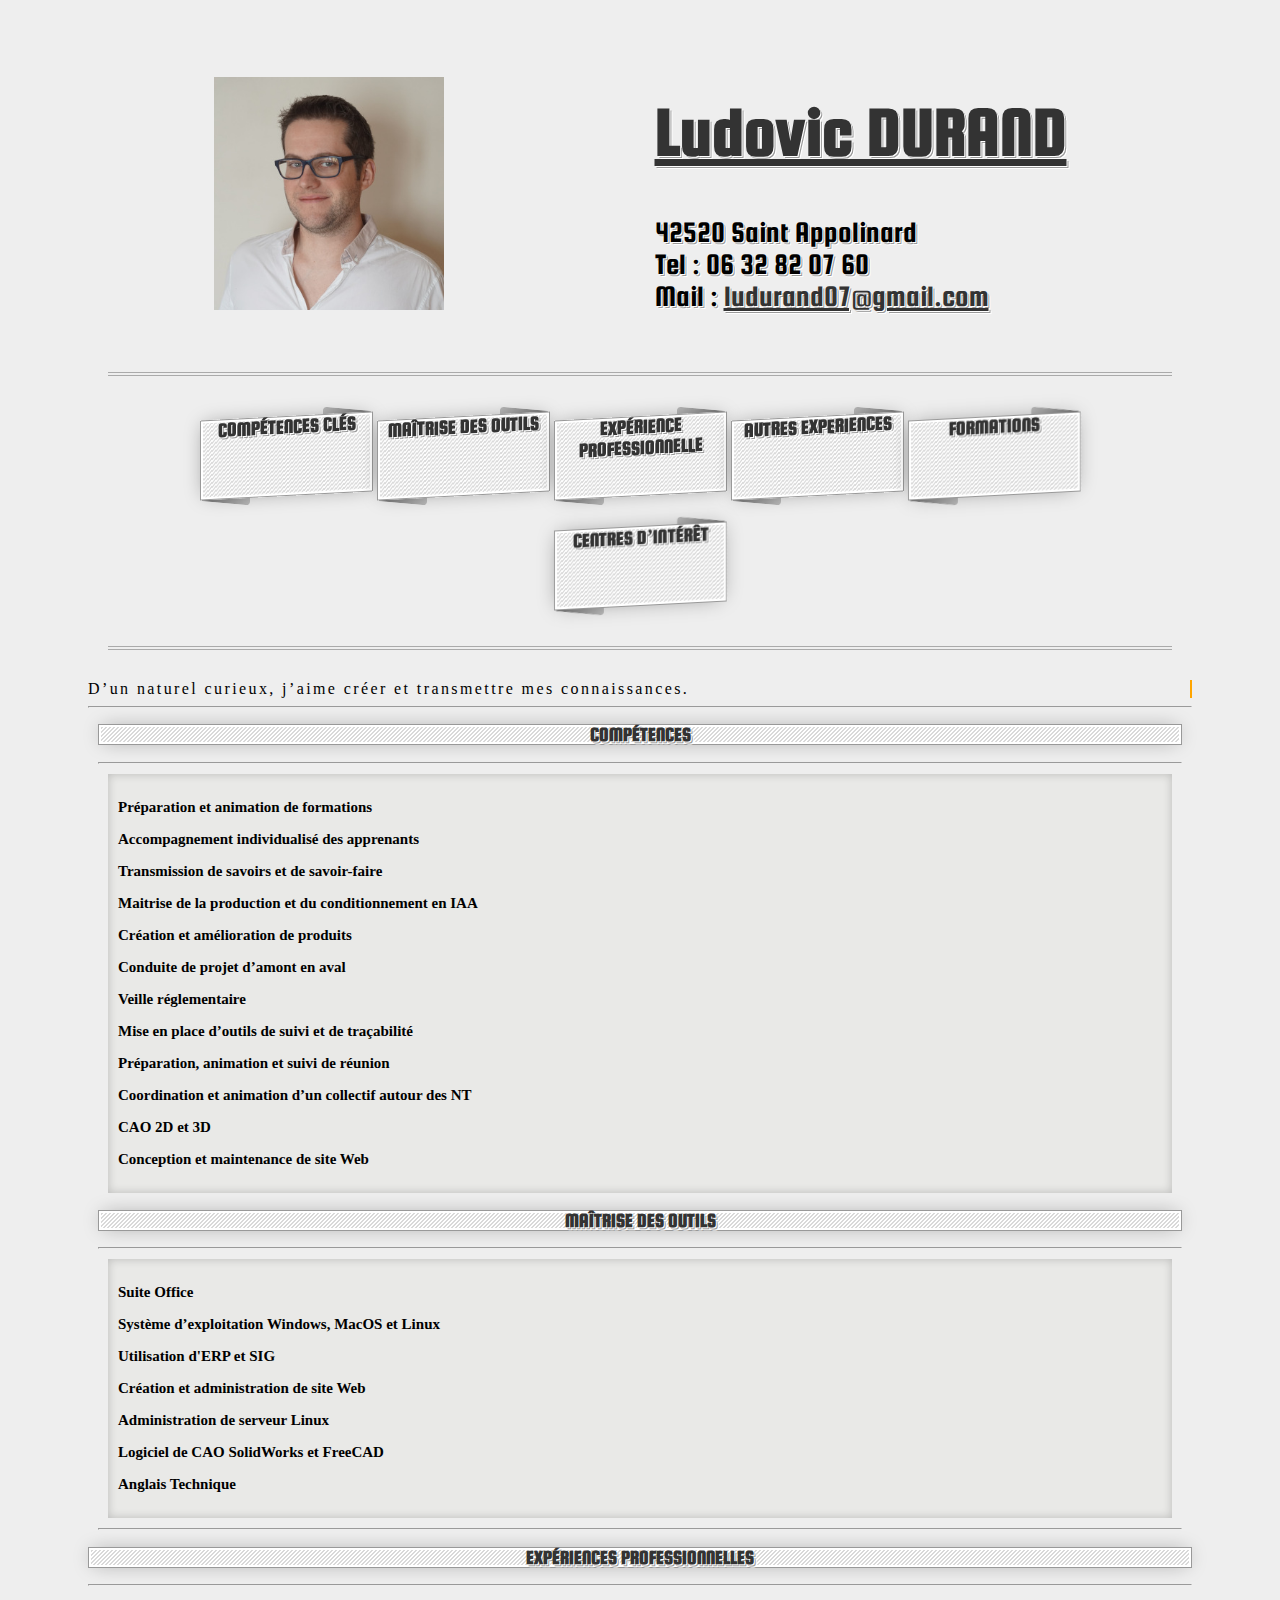
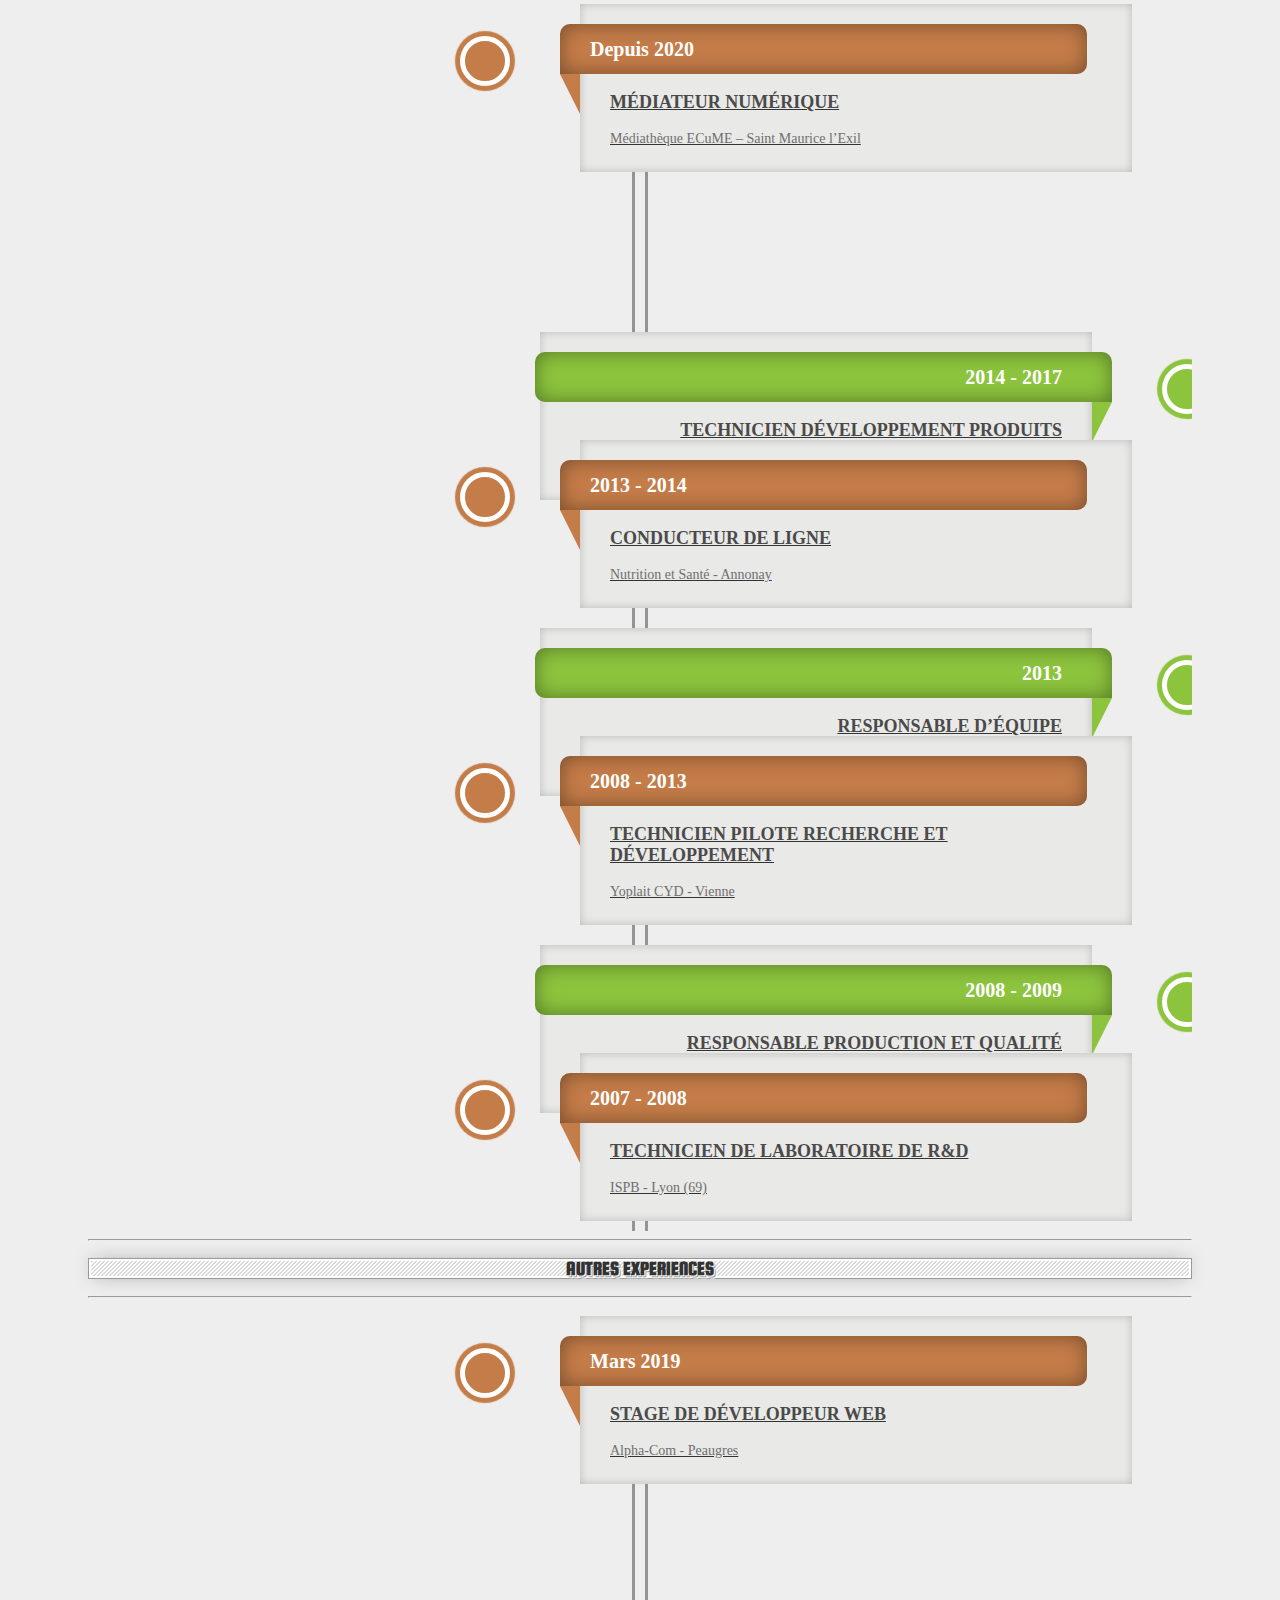
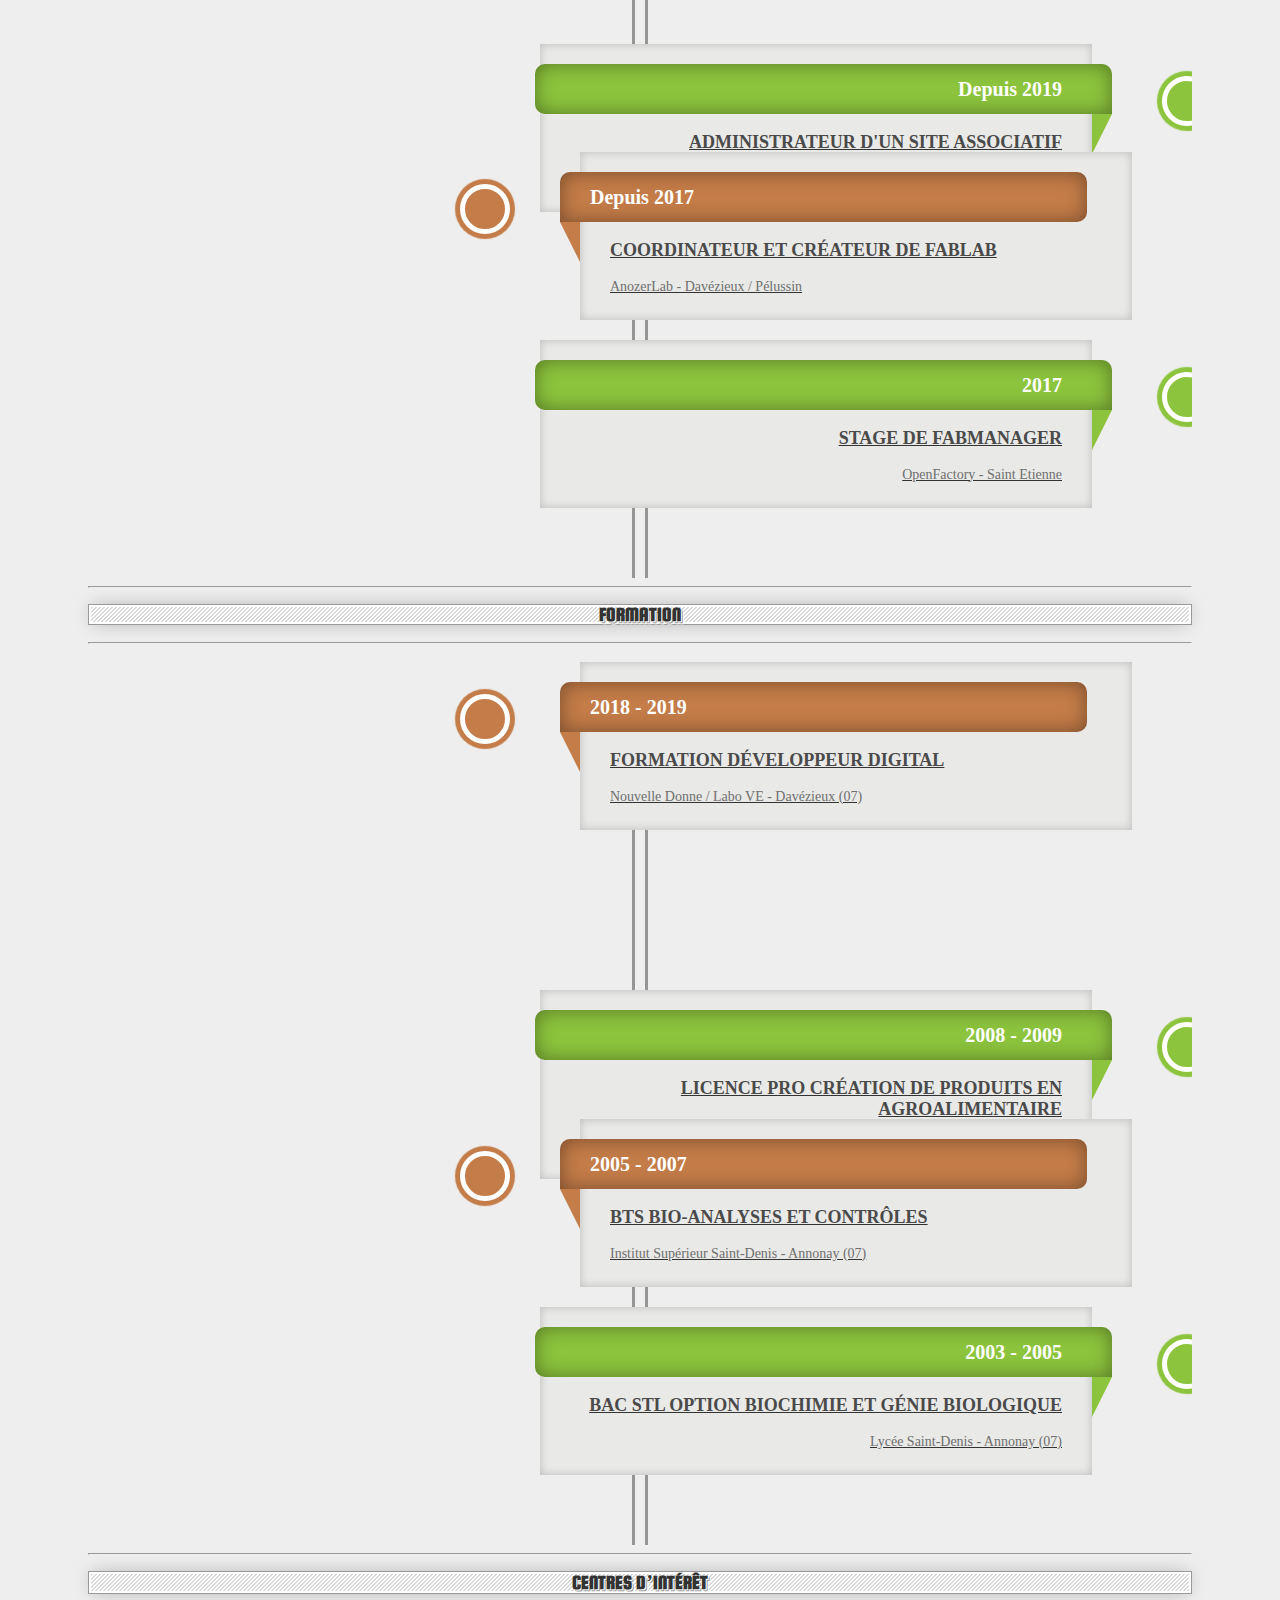
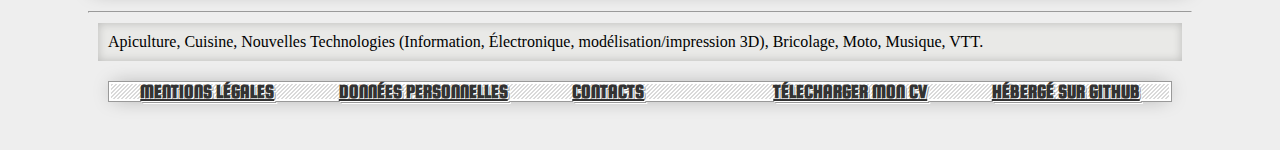
<file: index.html>
<!DOCTYPE html>
<html>

<head>
    <meta charset="utf-8" />
    <meta http-equiv="X-UA-Compatible" content="IE=edge">
    <title>Ludovic DURAND</title>
    <meta name="viewport" content="width=device-width, initial-scale=1">
    <link rel="stylesheet" href="https://stackpath.bootstrapcdn.com/bootstrap/4.1.3/css/bootstrap.min.css" integrity="sha384-MCw98/SFnGE8fJT3GXwEOngsV7Zt27NXFoaoApmYm81iuXoPkFOJwJ8ERdknLPMO" crossorigin="anonymous">
    <script src="//maxcdn.bootstrapcdn.com/bootstrap/4.1.1/js/bootstrap.min.js"></script>
    <link rel="stylesheet" type="text/css" media="screen" href="main.css" />
    <script src="//cdnjs.cloudflare.com/ajax/libs/jquery/3.2.1/jquery.min.js"></script>
</head>

<body>
    <header class= "rounded .bg-secondary">
        <div class="en-tete">
            <a href="ludovicDurand.jpg" class="face" >
                <img class="rounded-circle img-thumbnail border border-secondary float-left" src="miniludovic.jpg" alt="Ludovic DURAND" >
            </a>
            <section class="text-center">
                <a  href="CV-LD-2022.pdf" class="titre"><h1>
                    Ludovic DURAND
                </h1></a>
                <p class="soustitre">
                    42520 Saint Appolinard <br>
                    Tel : 06 32 82 07 60 <br>
                    Mail : <a href="mailto:ludurand07@gmail.com">ludurand07@gmail.com</a></p>
            </section>
        </div>
    </header>
    <div id="header">
        <nav >
            <ul id="menu">
                <div class="large">
                <li><a class="nav-link " href="#competences"><span>Compétences clés</span></a></li>
                <li><a class="nav-link " href="#maitrisedesoutils"><span>Maîtrise des outils</span></a></li>
                <li><a class="nav-link " href="#exppro"><span>Expérience professionnelle</span></a></li>
                <li><a class="nav-link " href="#autreexp"><span>Autres experiences</span></a></li>
                <li><a class="nav-link " href="#formations"><span>Formations</span></a></li>
                <li><a class="nav-link " href="#interet"><span>Centres d’intérêt</span></a></li>
                </div>
                <div class="medium">
                <li><a class="nav-link " href="#competences"><span>Compétences clés</span></a></li>
                <li><a class="nav-link " href="#maitrisedesoutils"><span>Maîtrise des outils</span></a></li>
                <li><a class="nav-link " href="#exppro"><span>Expérience professionnelle</span></a></li>
                </div>
                <div class="medium">

                <li><a class="nav-link " href="#autreexp"><span>Autres Expériences</span></a></li>
                <li><a class="nav-link " href="#formations"><span>Formations</span></a></li>
                <li><a class="nav-link " href="#interet"><span>Centres d’intérêt</span></a></li>
                </div>
            </ul>
        </nav>
    </div>
    <main>
        <div class="text-center pitch typewriter">
            D’un naturel curieux, j’aime créer et transmettre mes connaissances.
        </div>
        <hr>
        <section class="container-fluid margin-10px">
            <div class=" row  mx-2 my-2 md-center">
                <div class=" col-lg-6 col-md-12  ">
                    <h2 id="competences"   class="vert text-center">
                        Compétences
                    </h2>
                    <hr>
                    <div class="row case text-left"> 
                        <div class="col-lg-12 col-md-12 col-sd-12 ">
                            <h3>
                                Préparation et animation de formations
                            </h3>
                            <h3>
                                Accompagnement individualisé des apprenants
                            </h3>
                            <h3>
                                Transmission de savoirs et de savoir-faire
                            </h3>
                            <h3>
                                Maitrise de la production et du conditionnement en IAA
                            </h3>
                            <h3>
                                Création et amélioration de produits
                            </h3>
                            <h3>
                                Conduite de projet d’amont en aval
                            </h3>
                            <h3>
                                Veille réglementaire
                            </h3>
                            <h3>
                                Mise en place d’outils de suivi et de traçabilité
                            </h3>
                            <h3>
                                Préparation, animation et suivi de réunion
                            </h3>
                            <h3>
                                Coordination et animation d’un collectif autour des NT
                            </h3>
                            <h3>
                                CAO 2D et 3D
                            </h3>
                            <h3>
                                Conception et maintenance de site Web
                            </h3>
                        </div>
                    </div>
                </div>
                <div class=" col-lg-6 col-md-12  ">

                    <h2 id="maitrisedesoutils"   class="brun text-center ">
                        Maîtrise des outils
                    </h2>
                <hr>
                <div class="row case text-left"> 
                    <div class="col-lg-12 col-md-12 col-sd-12 ">
                        <h3>
                            Suite Office
                        </h3>
                        <h3>
                            Système d’exploitation Windows, MacOS et Linux
                        </h3>
                        <h3>
                            Utilisation d'ERP et SIG
                        </h3>
                        <h3>
                            Création et administration de site Web
                        </h3>
                        <h3>
                            Administration de serveur Linux
                        </h3>
                        <h3>
                            Logiciel de CAO SolidWorks et FreeCAD
                        </h3>
                        <h3>
                            Anglais Technique
                        </h3> 
                    </div>
                </div>
            </div>
            <!-- <hr>
                <div class=" col-lg-6 col-md-12">
                    <div class=" col-lg-12 col-md-12 ">
                        <h2 id="maitrisedesoutils"   class="brun text-center ">
                            Maîtrise des outils
                        </h2>
                        <hr>    
                        <div class="text-left case noflex ">
                            <h3>
                                Suite Office
                            </h3>
                            <h3>
                                Système d’exploitation Windows, MacOS et Linux
                            </h3>
                            <h3>
                                Utilisation d'ERP et SIG
                            </h3>
                            <h3>
                                Création et administration de site Web
                            </h3>
                            <h3>
                                Administration de serveur Linux
                            </h3>
                            <h3>
                                Logiciel de CAO SolidWorks et FreeCAD
                            </h3>
                            <h3>
                                Anglais Technique
                            </h3>   
                        </div>
                    </div>
                </div> -->
        </div>
            <hr>
        </section>
        <section class="container">

            <h2 id="exppro">
                Expériences professionnelles
            </h2>
            <hr>
            <div class="row">
                <div class="col-md-12">
                    <div class="main-timeline3">
                        <div class="timeline">
                            <a href="https://www.reseau-ecume.fr/" target="_blank" rel="noopener noreferrer" class="timeline-content">
                                <span class="year">Depuis 2020</span>
                                <h3 class="title">Médiateur Numérique</h3>
                                <p class="description">
                                    Médiathèque ECuME – Saint Maurice  l’Exil
                                </p>
                            </a>
                        </div>
                        <div class="timeline">
                            <a href="http://www.capfruit.com/" target="_blank" rel="noopener noreferrer" class="timeline-content">
                                <span class="year">2014 - 2017</span>
                                <h3 class="title">Technicien développement produits</h3>
                                <p class="description">
                                    CapFruit - Anneyron
                                </p>
                            </a>
                        </div>
                        <div class="timeline" >
                            <a href="https://www.nutritionetsante.com/fr/" target="_blank" rel="noopener noreferrer" class="timeline-content">
                                <span class="year">2013 - 2014</span>
                                <h3 class="title">Conducteur de ligne</h3>
                                <p class="description">
                                    Nutrition et Santé - Annonay
                                </p>
                            </a>
                        </div>
                        <div class="timeline">
                            <a href="https://www.descours.fr/groupe-concept-fruit/" target="_blank" rel="noopener noreferrer" class="timeline-content">
                                <span class="year">2013</span>
                                <h3 class="title">Responsable d’équipe</h3>
                                <p class="description">
                                    Concept Fruits - Vernosc-lès-Annonay
                                </p>
                            </a>
                        </div>
                        <div class="timeline">
                            <a href="https://www.yoplait.fr/" target="_blank" rel="noopener noreferrer" class="timeline-content">
                                <span class="year">2008 - 2013</span>
                                <h3 class="title">Technicien pilote recherche et développement</h3>
                                <p class="description">
                                    Yoplait CYD - Vienne
                                </p>
                            </a>
                        </div>
                        <div class="timeline">
                            <a href="http://glacesdelardeche.com/" target="_blank" rel="noopener noreferrer" class="timeline-content">
                                <span class="year">2008 - 2009</span>
                                <h3 class="title">Responsable production et qualité</h3>
                                <p class="description">
                                    Glaces de l’Ardèche - Ucel (07)
                                </p>
                            </a>
                        </div>
                        <div class="timeline">
                            <a href="https://ispb.univ-lyon1.fr" target="_blank" rel="noopener noreferrer" class="timeline-content">
                                <span class="year">2007 - 2008</span>
                                <h3 class="title">Technicien de laboratoire de R&D</h3>
                                <p class="description">
                                    ISPB - Lyon (69)
                                </p>
                            </a>
                        </div>
                        <div></div> 
                    </div>
                </div>
            </div>
        </div>
        <hr>
        </section>
        <section class="container">
            <h2 id="autreexp">
                    Autres experiences
            </h2>
            <hr>
            <div class="row">
                <div class="col-md-12">
                    <div class="main-timeline3">
                        <div class="timeline">
                            <a href="http://www.alpha-com.eu/" target="_blank" rel="noopener noreferrer" class="timeline-content">
                                <span class="year">Mars 2019</span>
                                <h3 class="title">Stage de développeur Web</h3>
                                <p class="description">
                                    Alpha-Com - Peaugres
                                </p>
                            </a>
                        </div>
                        <div class="timeline">
                            <a href="https://rucherecoledupilat.fr/" target="_blank" rel="noopener noreferrer" class="timeline-content">
                                <span class="year">Depuis 2019</span>
                                <h3 class="title">Administrateur d'un site associatif</h3>
                                <p class="description">
                                    Rucher école du Pilat - Pélussin
                                </p>
                            </a>
                        </div>
                        <div class="timeline">
                            <a href="https://anozerlab.fr/" target="_blank" rel="noopener noreferrer" class="timeline-content">
                                <span class="year">Depuis 2017</span>
                                <h3 class="title">Coordinateur et créateur de FabLab</h3>
                                <p class="description">
                                    AnozerLab - Davézieux / Pélussin
                                </p>
                            </a>
                        </div>
                        <div class="timeline">
                            <a href="http://www.openfactory42.org" target="_blank" rel="noopener noreferrer" class="timeline-content">
                                <span class="year">2017</span>
                                <h3 class="title">Stage de Fabmanager</h3>
                                <p class="description">
                                    OpenFactory - Saint Etienne
                                </p>
                            </a>
                        </div>
                        <div>
                        </div>
                    </div>
                </div>
            </div>
            <hr>
        </section>
        <section class="container">
            <h2 id="formations">
                Formation
            </h2>
            <hr>
            <div class="row">
                <div class="col-md-12">
                    <div class="main-timeline3">
                        <div class="timeline">
                            <a href="https://www.nouvelle-donne-formation.org/" href= " https://labo-ve.fr/" target="_blank" rel="noopener noreferrer" class="timeline-content">
                                <span class="year">2018 - 2019</span>
                                <h3 class="title">Formation développeur digital</h3>
                                <p class="description">
                                    Nouvelle Donne / Labo VE - Davézieux (07)
                                </p>
                            </a>
                        </div>
                        <div class="timeline" >
                            <a href="https://iut.univ-lyon1.fr/formation/offre-de-formations/genie-biologique-bourg-en-bresse-/licence-professionnelle-industrie-agro-alimentaire-gestion-production-et-valorisation-parcours-developpement-de-projets-innovations-alimentaires-dpia--602915.kjsp?RH=IUT_FOR" target="_blank" rel="noopener noreferrer" class="timeline-content">
                                <span class="year">2008 - 2009</span>
                                <h3 class="title">Licence Pro Création de produits en agroalimentaire </h3>
                                <p class="description">
                                    IUT A - Bourg en Bress (01)
                                </p>
                            </a>
                        </div>
                        <div class="timeline">
                            <a href="http://lyceesaintdenis.com/bioanalyse-et-controle/" target="_blank" rel="noopener noreferrer" class="timeline-content">
                                <span class="year">2005 - 2007</span>
                                <h3 class="title">BTS Bio-analyses et contrôles</h3>
                                <p class="description">
                                    Institut Supérieur Saint-Denis - Annonay (07)
                                </p>
                            </a>
                        </div>
                        <div class="timeline">
                            <a href="http://lyceesaintdenis.com/stl/" target="_blank" rel="noopener noreferrer" class="timeline-content">
                                <span class="year">2003 - 2005</span>
                                <h3 class="title">Bac STL option Biochimie et Génie Biologique</h3>
                                <p class="description">
                                    Lycée Saint-Denis - Annonay (07)
                                </p>
                            </a>
                        </div>
                        <div>
                        </div>
                    </div>
                </div>
            </div>
        <hr>
        </section>
        <section class="container">
            <h2 id="interet">
                Centres d’intérêt
            </h2>
            <hr>
            <section class="case flex-wrap">
                Apiculture, Cuisine, Nouvelles Technologies (Information, Électronique, modélisation/impression 3D), Bricolage, Moto, Musique, VTT.
            </section>
        </section>
    </main>
    <footer class=" rounded back">

        <a href="https://www.service-public.fr/professionnels-entreprises/vosdroits/F31228" target="_blank" rel="noopener noreferrer" >Mentions Légales</a>
        <a href="https://www.cnil.fr/fr/reglement-europeen-sur-la-protection-des-donnees-ce-qui-change-pour-les-professionnels" target="_blank" rel="noopener noreferrer">Données personnelles</a>
        <a href="mailto:ludurand07@gmail.com" target="_blank" rel="noopener noreferrer">Contacts</a>
        </br>
        <a href="CV-LD-2021.pdf" target="_blank" rel="noopener noreferrer"> Télecharger mon CV</a>
        <a href="https://github.com/" target="_blank" rel="noopener noreferrer">Hébergé sur GitHub</a>
    </footer>
</body>
</html>
</file>
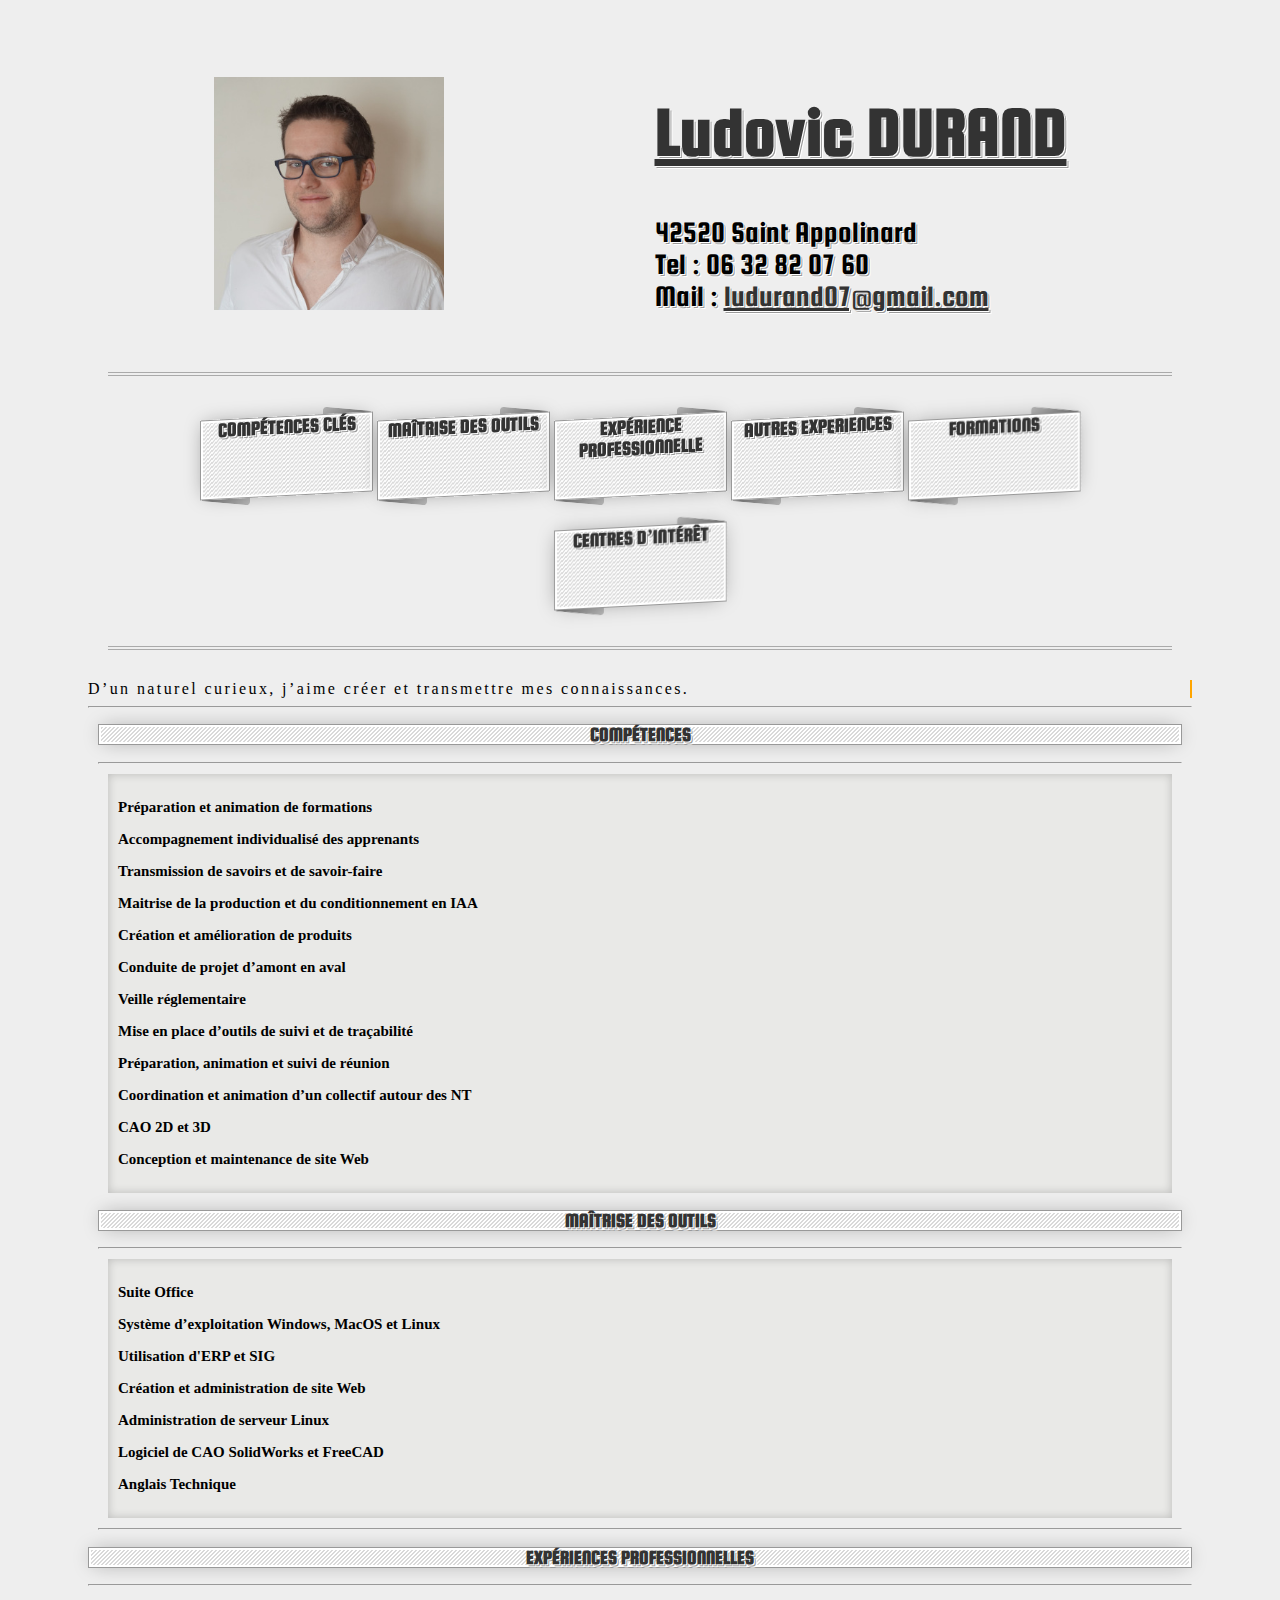
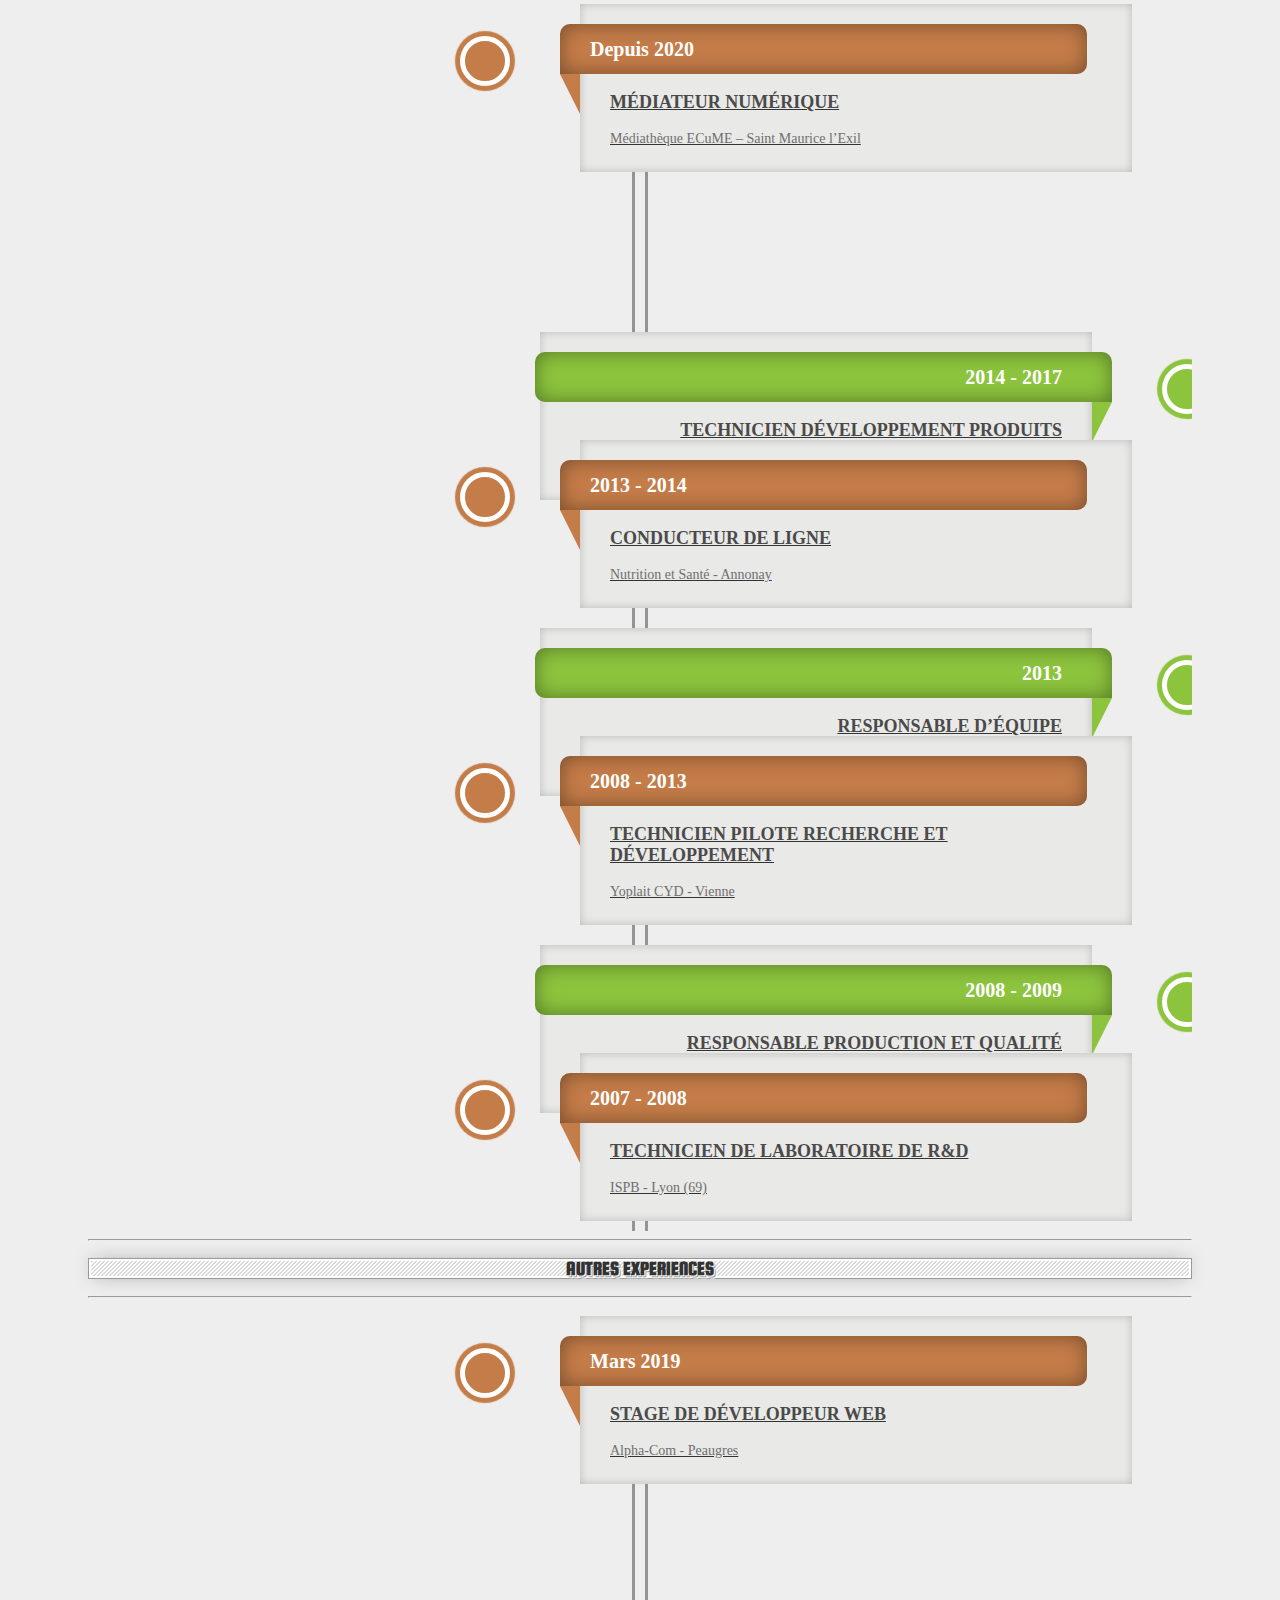
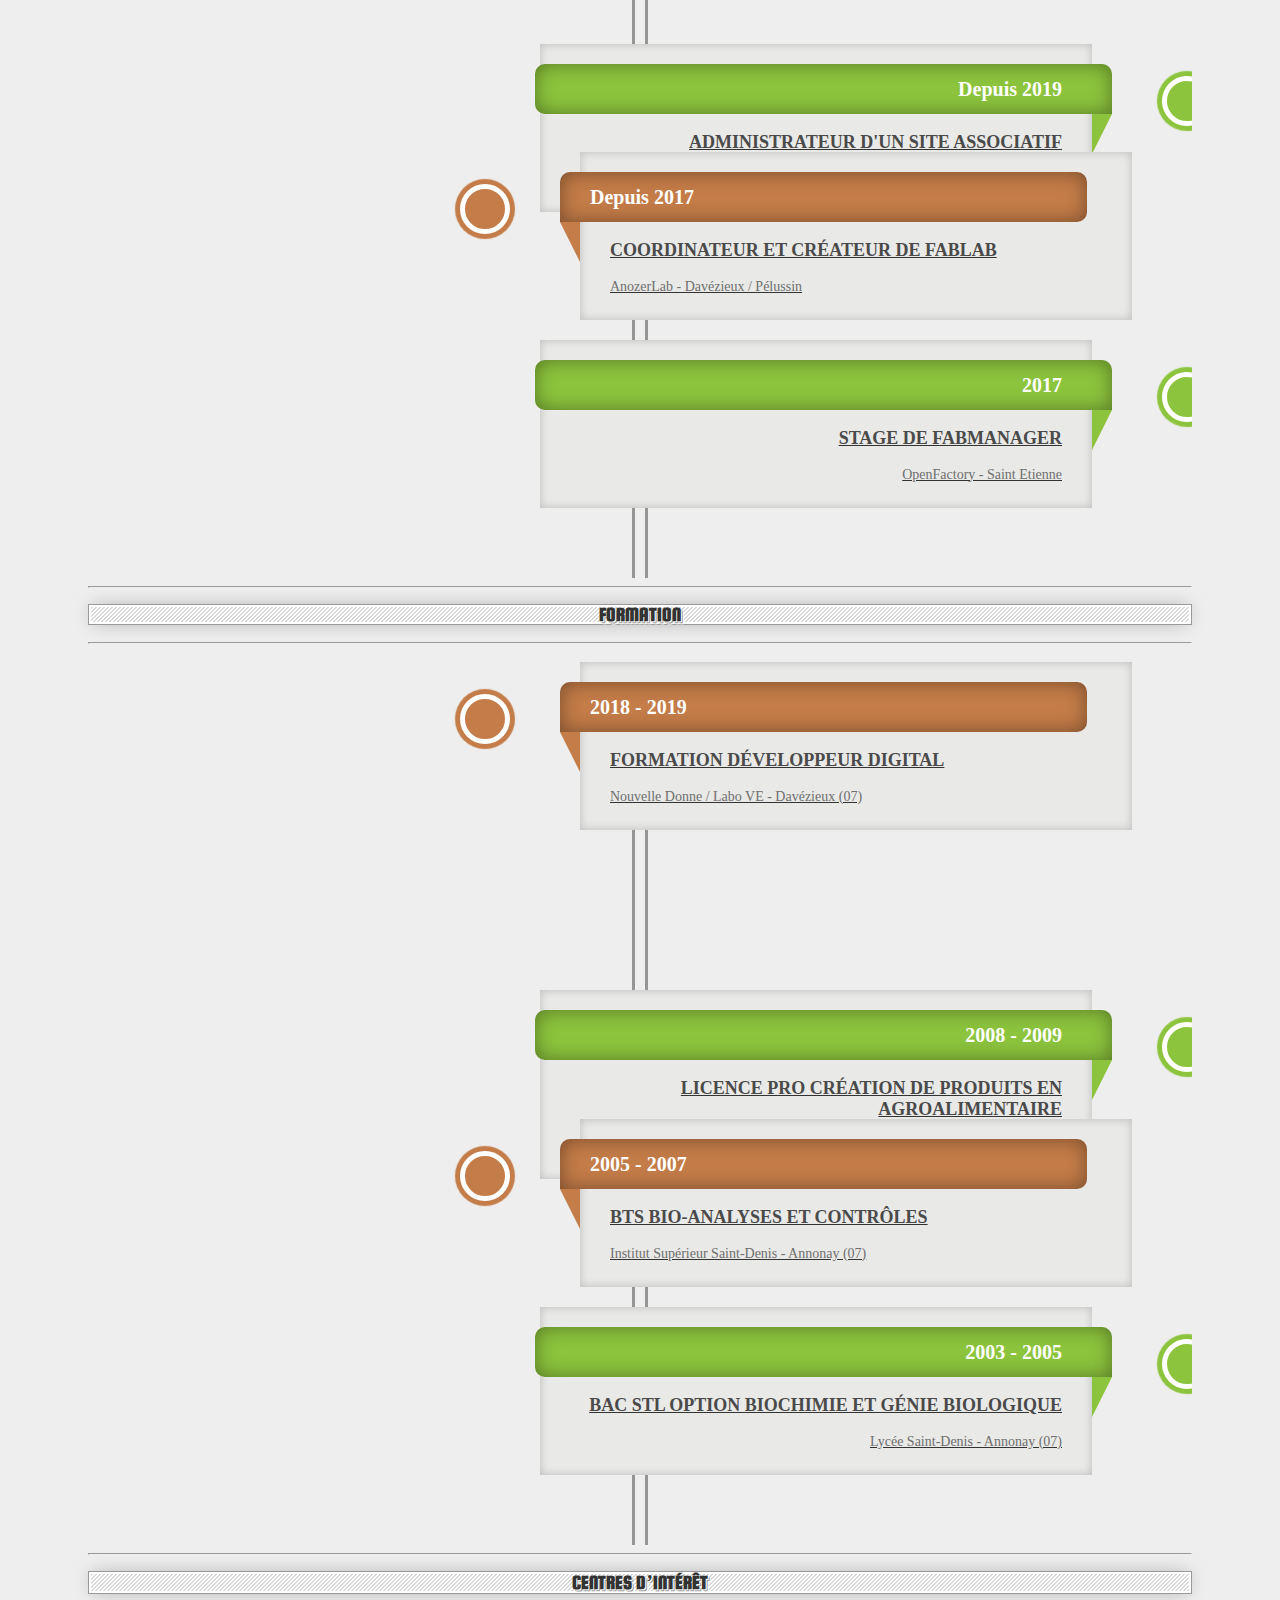
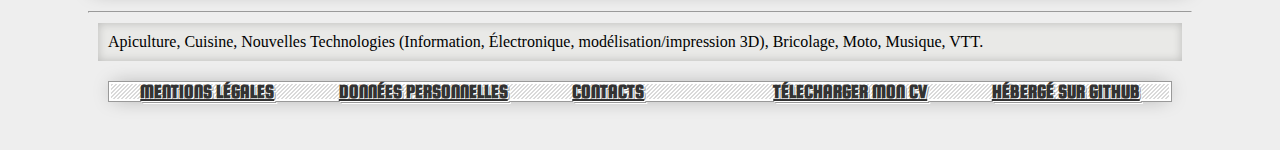
<file: formateur_iaa/index.html>
<!DOCTYPE html>
<html>

<head>
    <meta charset="utf-8" />
    <meta http-equiv="X-UA-Compatible" content="IE=edge">
    <title>Ludovic DURAND</title>
    <meta name="viewport" content="width=device-width, initial-scale=1">
    <link rel="stylesheet" href="https://stackpath.bootstrapcdn.com/bootstrap/4.1.3/css/bootstrap.min.css" integrity="sha384-MCw98/SFnGE8fJT3GXwEOngsV7Zt27NXFoaoApmYm81iuXoPkFOJwJ8ERdknLPMO" crossorigin="anonymous">
    <script src="//maxcdn.bootstrapcdn.com/bootstrap/4.1.1/js/bootstrap.min.js"></script>
    <link rel="stylesheet" type="text/css" media="screen" href="main.css" />
    <script src="//cdnjs.cloudflare.com/ajax/libs/jquery/3.2.1/jquery.min.js"></script>
</head>

<body>
    <header class= "rounded .bg-secondary">
        <div class="en-tete">
            <a href="ludovicDurand.jpg" class="face" >
                <img class="rounded-circle img-thumbnail border border-secondary float-left" src="miniludovic.jpg" alt="Ludovic DURAND" >
            </a>
            <section class="text-center">
                <a  href="CV-LD-2022.pdf" class="titre"><h1>
                    Ludovic DURAND
                </h1></a>
                <p class="soustitre">
                    42520 Saint Appolinard <br>
                    Tel : 06 32 82 07 60 <br>
                    Mail : <a href="mailto:ludurand07@gmail.com">ludurand07@gmail.com</a></p>
            </section>
        </div>
    </header>
    <div id="header">
        <nav >
            <ul id="menu">
                <div class="large">
                <li><a class="nav-link " href="#competences"><span>Compétences clés</span></a></li>
                <li><a class="nav-link " href="#maitrisedesoutils"><span>Maîtrise des outils</span></a></li>
                <li><a class="nav-link " href="#exppro"><span>Expérience professionnelle</span></a></li>
                <li><a class="nav-link " href="#autreexp"><span>Autres experiences</span></a></li>
                <li><a class="nav-link " href="#formations"><span>Formations</span></a></li>
                <li><a class="nav-link " href="#interet"><span>Centres d’intérêt</span></a></li>
                </div>
                <div class="medium">
                <li><a class="nav-link " href="#competences"><span>Compétences clés</span></a></li>
                <li><a class="nav-link " href="#maitrisedesoutils"><span>Maîtrise des outils</span></a></li>
                <li><a class="nav-link " href="#exppro"><span>Expérience professionnelle</span></a></li>
                </div>
                <div class="medium">

                <li><a class="nav-link " href="#autreexp"><span>Autres Expériences</span></a></li>
                <li><a class="nav-link " href="#formations"><span>Formations</span></a></li>
                <li><a class="nav-link " href="#interet"><span>Centres d’intérêt</span></a></li>
                </div>
            </ul>
        </nav>
    </div>
    <main>
        <div class="text-center pitch typewriter">
            D’un naturel curieux, j’aime créer et transmettre mes connaissances.
        </div>
        <hr>
        <section class="container-fluid margin-10px">
            <div class=" row  mx-2 my-2 md-center">
                <div class=" col-lg-6 col-md-12  ">
                    <h2 id="competences"   class="vert text-center">
                        Compétences
                    </h2>
                    <hr>
                    <div class="row case text-left"> 
                        <div class="col-lg-12 col-md-12 col-sd-12 ">
                            <h3>
                                Préparation et animation de formations
                            </h3>
                            <h3>
                                Accompagnement individualisé des apprenants
                            </h3>
                            <h3>
                                Transmission de savoirs et de savoir-faire
                            </h3>
                            <h3>
                                Maitrise de la production et du conditionnement en IAA
                            </h3>
                            <h3>
                                Création et amélioration de produits
                            </h3>
                            <h3>
                                Conduite de projet d’amont en aval
                            </h3>
                            <h3>
                                Veille réglementaire
                            </h3>
                            <h3>
                                Mise en place d’outils de suivi et de traçabilité
                            </h3>
                            <h3>
                                Préparation, animation et suivi de réunion
                            </h3>
                            <h3>
                                Coordination et animation d’un collectif autour des NT
                            </h3>
                            <h3>
                                CAO 2D et 3D
                            </h3>
                            <h3>
                                Conception et maintenance de site Web
                            </h3>
                        </div>
                    </div>
                </div>
                <div class=" col-lg-6 col-md-12  ">

                    <h2 id="maitrisedesoutils"   class="brun text-center ">
                        Maîtrise des outils
                    </h2>
                <hr>
                <div class="row case text-left"> 
                    <div class="col-lg-12 col-md-12 col-sd-12 ">
                        <h3>
                            Suite Office
                        </h3>
                        <h3>
                            Système d’exploitation Windows, MacOS et Linux
                        </h3>
                        <h3>
                            Utilisation d'ERP et SIG
                        </h3>
                        <h3>
                            Création et administration de site Web
                        </h3>
                        <h3>
                            Administration de serveur Linux
                        </h3>
                        <h3>
                            Logiciel de CAO SolidWorks et FreeCAD
                        </h3>
                        <h3>
                            Anglais Technique
                        </h3> 
                    </div>
                </div>
            </div>
            <!-- <hr>
                <div class=" col-lg-6 col-md-12">
                    <div class=" col-lg-12 col-md-12 ">
                        <h2 id="maitrisedesoutils"   class="brun text-center ">
                            Maîtrise des outils
                        </h2>
                        <hr>    
                        <div class="text-left case noflex ">
                            <h3>
                                Suite Office
                            </h3>
                            <h3>
                                Système d’exploitation Windows, MacOS et Linux
                            </h3>
                            <h3>
                                Utilisation d'ERP et SIG
                            </h3>
                            <h3>
                                Création et administration de site Web
                            </h3>
                            <h3>
                                Administration de serveur Linux
                            </h3>
                            <h3>
                                Logiciel de CAO SolidWorks et FreeCAD
                            </h3>
                            <h3>
                                Anglais Technique
                            </h3>   
                        </div>
                    </div>
                </div> -->
        </div>
            <hr>
        </section>
        <section class="container">

            <h2 id="exppro">
                Expériences professionnelles
            </h2>
            <hr>
            <div class="row">
                <div class="col-md-12">
                    <div class="main-timeline3">
                        <div class="timeline">
                            <a href="https://www.reseau-ecume.fr/" target="_blank" rel="noopener noreferrer" class="timeline-content">
                                <span class="year">Depuis 2020</span>
                                <h3 class="title">Médiateur Numérique</h3>
                                <p class="description">
                                    Médiathèque ECuME – Saint Maurice  l’Exil
                                </p>
                            </a>
                        </div>
                        <div class="timeline">
                            <a href="http://www.capfruit.com/" target="_blank" rel="noopener noreferrer" class="timeline-content">
                                <span class="year">2014 - 2017</span>
                                <h3 class="title">Technicien développement produits</h3>
                                <p class="description">
                                    CapFruit - Anneyron
                                </p>
                            </a>
                        </div>
                        <div class="timeline" >
                            <a href="https://www.nutritionetsante.com/fr/" target="_blank" rel="noopener noreferrer" class="timeline-content">
                                <span class="year">2013 - 2014</span>
                                <h3 class="title">Conducteur de ligne</h3>
                                <p class="description">
                                    Nutrition et Santé - Annonay
                                </p>
                            </a>
                        </div>
                        <div class="timeline">
                            <a href="https://www.descours.fr/groupe-concept-fruit/" target="_blank" rel="noopener noreferrer" class="timeline-content">
                                <span class="year">2013</span>
                                <h3 class="title">Responsable d’équipe</h3>
                                <p class="description">
                                    Concept Fruits - Vernosc-lès-Annonay
                                </p>
                            </a>
                        </div>
                        <div class="timeline">
                            <a href="https://www.yoplait.fr/" target="_blank" rel="noopener noreferrer" class="timeline-content">
                                <span class="year">2008 - 2013</span>
                                <h3 class="title">Technicien pilote recherche et développement</h3>
                                <p class="description">
                                    Yoplait CYD - Vienne
                                </p>
                            </a>
                        </div>
                        <div class="timeline">
                            <a href="http://glacesdelardeche.com/" target="_blank" rel="noopener noreferrer" class="timeline-content">
                                <span class="year">2008 - 2009</span>
                                <h3 class="title">Responsable production et qualité</h3>
                                <p class="description">
                                    Glaces de l’Ardèche - Ucel (07)
                                </p>
                            </a>
                        </div>
                        <div class="timeline">
                            <a href="https://ispb.univ-lyon1.fr" target="_blank" rel="noopener noreferrer" class="timeline-content">
                                <span class="year">2007 - 2008</span>
                                <h3 class="title">Technicien de laboratoire de R&D</h3>
                                <p class="description">
                                    ISPB - Lyon (69)
                                </p>
                            </a>
                        </div>
                        <div></div> 
                    </div>
                </div>
            </div>
        </div>
        <hr>
        </section>
        <section class="container">
            <h2 id="autreexp">
                    Autres experiences
            </h2>
            <hr>
            <div class="row">
                <div class="col-md-12">
                    <div class="main-timeline3">
                        <div class="timeline">
                            <a href="http://www.alpha-com.eu/" target="_blank" rel="noopener noreferrer" class="timeline-content">
                                <span class="year">Mars 2019</span>
                                <h3 class="title">Stage de développeur Web</h3>
                                <p class="description">
                                    Alpha-Com - Peaugres
                                </p>
                            </a>
                        </div>
                        <div class="timeline">
                            <a href="https://rucherecoledupilat.fr/" target="_blank" rel="noopener noreferrer" class="timeline-content">
                                <span class="year">Depuis 2019</span>
                                <h3 class="title">Administrateur d'un site associatif</h3>
                                <p class="description">
                                    Rucher école du Pilat - Pélussin
                                </p>
                            </a>
                        </div>
                        <div class="timeline">
                            <a href="https://anozerlab.fr/" target="_blank" rel="noopener noreferrer" class="timeline-content">
                                <span class="year">Depuis 2017</span>
                                <h3 class="title">Coordinateur et créateur de FabLab</h3>
                                <p class="description">
                                    AnozerLab - Davézieux / Pélussin
                                </p>
                            </a>
                        </div>
                        <div class="timeline">
                            <a href="http://www.openfactory42.org" target="_blank" rel="noopener noreferrer" class="timeline-content">
                                <span class="year">2017</span>
                                <h3 class="title">Stage de Fabmanager</h3>
                                <p class="description">
                                    OpenFactory - Saint Etienne
                                </p>
                            </a>
                        </div>
                        <div>
                        </div>
                    </div>
                </div>
            </div>
            <hr>
        </section>
        <section class="container">
            <h2 id="formations">
                Formation
            </h2>
            <hr>
            <div class="row">
                <div class="col-md-12">
                    <div class="main-timeline3">
                        <div class="timeline">
                            <a href="https://www.nouvelle-donne-formation.org/" href= " https://labo-ve.fr/" target="_blank" rel="noopener noreferrer" class="timeline-content">
                                <span class="year">2018 - 2019</span>
                                <h3 class="title">Formation développeur digital</h3>
                                <p class="description">
                                    Nouvelle Donne / Labo VE - Davézieux (07)
                                </p>
                            </a>
                        </div>
                        <div class="timeline" >
                            <a href="https://iut.univ-lyon1.fr/formation/offre-de-formations/genie-biologique-bourg-en-bresse-/licence-professionnelle-industrie-agro-alimentaire-gestion-production-et-valorisation-parcours-developpement-de-projets-innovations-alimentaires-dpia--602915.kjsp?RH=IUT_FOR" target="_blank" rel="noopener noreferrer" class="timeline-content">
                                <span class="year">2008 - 2009</span>
                                <h3 class="title">Licence Pro Création de produits en agroalimentaire </h3>
                                <p class="description">
                                    IUT A - Bourg en Bress (01)
                                </p>
                            </a>
                        </div>
                        <div class="timeline">
                            <a href="http://lyceesaintdenis.com/bioanalyse-et-controle/" target="_blank" rel="noopener noreferrer" class="timeline-content">
                                <span class="year">2005 - 2007</span>
                                <h3 class="title">BTS Bio-analyses et contrôles</h3>
                                <p class="description">
                                    Institut Supérieur Saint-Denis - Annonay (07)
                                </p>
                            </a>
                        </div>
                        <div class="timeline">
                            <a href="http://lyceesaintdenis.com/stl/" target="_blank" rel="noopener noreferrer" class="timeline-content">
                                <span class="year">2003 - 2005</span>
                                <h3 class="title">Bac STL option Biochimie et Génie Biologique</h3>
                                <p class="description">
                                    Lycée Saint-Denis - Annonay (07)
                                </p>
                            </a>
                        </div>
                        <div>
                        </div>
                    </div>
                </div>
            </div>
        <hr>
        </section>
        <section class="container">
            <h2 id="interet">
                Centres d’intérêt
            </h2>
            <hr>
            <section class="case flex-wrap">
                Apiculture, Cuisine, Nouvelles Technologies (Information, Électronique, modélisation/impression 3D), Bricolage, Moto, Musique, VTT.
            </section>
        </section>
    </main>
    <footer class=" rounded back">

        <a href="https://www.service-public.fr/professionnels-entreprises/vosdroits/F31228" target="_blank" rel="noopener noreferrer" >Mentions Légales</a>
        <a href="https://www.cnil.fr/fr/reglement-europeen-sur-la-protection-des-donnees-ce-qui-change-pour-les-professionnels" target="_blank" rel="noopener noreferrer">Données personnelles</a>
        <a href="mailto:ludurand07@gmail.com" target="_blank" rel="noopener noreferrer">Contacts</a>
        </br>
        <a href="CV-LD-2021.pdf" target="_blank" rel="noopener noreferrer"> Télecharger mon CV</a>
        <a href="https://github.com/" target="_blank" rel="noopener noreferrer">Hébergé sur GitHub</a>
    </footer>
</body>
</html>
</file>
<file: main.css>
/* test de CSS */



/* Fin de Test CSS*/


@import url(https://fonts.googleapis.com/css?family=Open+Sans:400,800,700,300);
@import url(https://fonts.googleapis.com/css?family=Squada+One);
body {
    padding: 20px 80px;
    background: #eee url(https://subtlepatterns.com/patterns/extra_clean_paper.png);
}

#menu {
    /* width: 1257px;
    height: 170px; */
    list-style: none;
    margin: 10px 0 0 0; padding: 25px 10px;
    border-top: 4px double #AAA;
    border-bottom: 4px double #AAA;
    position: relative;
    text-align: center;
    align-items: center;
}

a:hover {
        color: #8cc43d;
}
a{
    color: #333;
}

nav .medium {
    display: none;
}
#menu li {
    display: inline-block;
    width: 173px;
    margin: 0 10px;
    position: relative;
    -webkit-transform: skewy(-3deg);
    -webkit-backface-visibility: hidden;
    -webkit-transition: 200ms all;
    margin: 15px auto;
}
#menu li a span {
    align-items: center;
}
#menu li a {
    text-transform: uppercase;
    font-family: 'Squada One', cursive;
    font-weight: 800;
    display: flex; /* block */
    background: #FFF;
    color: #333;
    font-size: 20px;
    justify-content: center;
    text-decoration: none;
    position: relative;
    z-index: 1;
    text-shadow: 
        1px 1px 0px #FFF, 
        2px 2px 0px #999,
        3px 3px 0px #FFF;
    background-image: -webkit-linear-gradient(top, transparent 0%, rgba(0,0,0,.05) 100%);
    -webkit-transition: 1s all;
    background-image: -webkit-linear-gradient(left top, 
        transparent 0%, transparent 25%, 
        rgba(0,0,0,.15) 25%, rgba(0,0,0,.15) 50%, 
        transparent 50%, transparent 75%, 
        rgba(0,0,0,.15) 75%);
    background-size: 4px 4px;
    box-shadow: 
        0 0 0 1px rgba(0,0,0,.4) inset, 
        0 0 20px -5px rgba(0,0,0,.4),
        0 0 0px 3px #FFF inset;
    height: 80px;
    align-content: center;
    
}
#menu li:hover {
    width: 203px;
    margin: 0 -5px;
}
#menu a:hover {
color: #8cc43d;
}

#menu li:after,
#menu li:before {
    content: '';
    position: absolute;
    width: 50px;
    height: 100%;
    background: #BBB;
    -webkit-transform: skewY(8deg);
    x-index: -3;
    border-radius: 4px;
}
#menu li:after {
    background-image: -webkit-linear-gradient(left, transparent 0%, rgba(0,0,0,.4) 100%);
    right: 0;
    top: -4px; 
}
#menu li:before {
    left: 0;
    bottom: -4px;
    background-image: -webkit-linear-gradient(right, transparent 0%, rgba(0,0,0,.4) 100%);
}


h2 {
    text-transform: uppercase;
    font-family: 'Squada One', cursive;
    font-weight: 800;
     display: flex; /* block */
    background: #FFF;
    color: #333;
    font-size: 20px;
    justify-content: center;
    text-decoration: none;
    position: relative;
    z-index: 1;
    text-shadow: 
        1px 1px 0px #FFF, 
        2px 2px 0px #999,
        3px 3px 0px #FFF;
    background-image: -webkit-linear-gradient(top, transparent 0%, rgba(0,0,0,.05) 100%);
    -webkit-transition: 1s all;
    background-image: -webkit-linear-gradient(left top, 
        transparent 0%, transparent 25%, 
        rgba(0,0,0,.15) 25%, rgba(0,0,0,.15) 50%, 
        transparent 50%, transparent 75%, 
        rgba(0,0,0,.15) 75%);
    background-size: 4px 4px;
    box-shadow: 
        0 0 0 1px rgba(0,0,0,.4) inset, 
        0 0 20px -5px rgba(0,0,0,.4),
        0 0 0px 3px #FFF inset;
}






header {
    margin: 20px 20px 30px 20px;
}
header div {
    display: flex;
    justify-content: space-around;
    align-items: center;
    font-family: 'Squada One', cursive;
    text-shadow: 1px 1px 0px #FFF, 2px 2px 0px #999, 3px 3px 0px #FFF;
}

header img {
    width: 230px;
}

/* Photo qui vibre lors du survol https://css-tricks.com/snippets/css/shake-css-keyframe-animation/ */

.face:hover {
    animation: shake 0.82s cubic-bezier(.36,.07,.19,.97) both;
    transform: translate3d(0, 0, 0);
    backface-visibility: hidden;
    perspective: 1000px;
    }

@keyframes shake {
    10%, 90% {
    transform: translate3d(-1px, 0, 0);
    }
    
    20%, 80% {
    transform: translate3d(2px, 0, 0);
    }

    30%, 50%, 70% {
    transform: translate3d(-4px, 0, 0);
    }

    40%, 60% {
    transform: translate3d(4px, 0, 0);
    }
}
/* Fin */


nav {
    
    margin: 20px 20px 30px 20px;
}
nav br {
    display: none
}
ul{
    justify-content: center;
}
.pitch {
    font-family: MV Boli;
}

/* Texte qui s'écrit https://css-tricks.com/snippets/css/typewriter-effect/  */

.typewriter {
    overflow: hidden; /* Ensures the content is not revealed until the animation */
    border-right: .15em solid orange; /* The typwriter cursor */
    white-space: nowrap; /* Keeps the content on a single line */
    margin: 0 auto; /* Gives that scrolling effect as the typing happens */
    letter-spacing: .15em; /* Adjust as needed */
    animation: 
    typing 3.5s steps(40, end),
    blink-caret .75s step-end infinite;
    }

  /* The typing effect */
@keyframes typing {
    from { width: 0 }
    to { width: 100% }
    }

  /* The typewriter cursor effect */
@keyframes blink-caret {
    from, to { border-color: transparent }
    50% { border-color: orange; }
    }



/* Fin */

.box { 
    width: 1080px; 
    height: 100px; 
    border: solid 5px #000; 
    border-color: #000 transparent transparent transparent; 
    border-radius: 20%/ 100px 100px 0 0; 
} 
.margin-10px {
    margin : 10px 10px 10px 10px;
}

.titre{ 
    font-size: 35px;
}
.soustitre{
    font-size: 30px;
}

.slogan {
    font-size : 20px;
}

h2 .vert{

    background: #c47c48;
    display: block;
    width: 80%;
    color: #fff;
}
h2 .brun{
    background: #c47c48;
    display: block;
    width: 80%;
    color: #fff;
    
}
h3 {
    font-size: 15px;
    color: black;
}

p { 
    font-size: 20px;
}






.flexstart {
    display: block;
    align-self: flex-start;
}
.case {
    
    background: #e9e9e7;
    padding: 10px 10px 10px 10px;
    margin: 10px 10px 10px 10px;
    box-shadow: 0 0 10px rgba(0,0,0,.2) inset;
    position: relative;
}

.upcase {
    display: block;
    background: #c47c48;
    padding: 10px 10px 10px 10px;
    font-size: 20px;
    font-weight: 800;
    color: #fff;
    line-height: 50px;
    box-shadow: 0 0 20px rgba(0,0,0,.4) inset;
    border-radius: 10px 10px 10px 0;
    top: 20px;
}

footer {

    display: flex;
    justify-content: space-around;
    position : sticky;
    bottom: 0;
    margin: 20px 20px 20px 20px;

    text-transform: uppercase;
    font-family: 'Squada One', cursive;
    font-weight: 800;
     display: flex; /* block */
    background: #FFF;
    color: #333;
    font-size: 20px;
    text-decoration: none;
    position: relative;
    z-index: 2;
    text-shadow: 
        1px 1px 0px #FFF, 
        2px 2px 0px #999,
        3px 3px 0px #FFF;
    background-image: -webkit-linear-gradient(top, transparent 0%, rgba(0,0,0,.05) 100%);
    -webkit-transition: 1s all;
    background-image: -webkit-linear-gradient(left top, 
        transparent 0%, transparent 25%, 
        rgba(0,0,0,.15) 25%, rgba(0,0,0,.15) 50%, 
        transparent 50%, transparent 75%, 
        rgba(0,0,0,.15) 75%);
    background-size: 4px 4px;
    box-shadow: 
        0 0 0 1px rgba(0,0,0,.4) inset, 
        0 0 20px -5px rgba(0,0,0,.4),
        0 0 0px 3px #FFF inset;
}


.main-timeline3{
    overflow:hidden;
    position:relative;
}
.main-timeline3:before{
    content:"";
    width:10px;
    height:100%;
    border:3px solid #959595;
    position:absolute;
    top:40px;
    left:50%;
    transform:translateX(-50%);
}
.main-timeline3 .timeline{
    width:50%;
    padding:10px 60px 10px 100px;
    float:right;
    position:relative;
}
.main-timeline3 .timeline:before{
    content:"";
    width:40px;
    height:40px;
    border-radius:50%;
    background:#c47c48;
    border:5px solid #fff;
    box-shadow:0 0 1px 5px #c47c48;
    position:absolute;
    top:42px;
    left:-20px;
}
.main-timeline3 .timeline-content{
    display:block;
    background:#e9e9e7;
    padding:70px 30px 20px;
    box-shadow:0 0 10px rgba(0,0,0,.2) inset;
    position:relative;
}
.main-timeline3 .timeline-content:hover{
    text-decoration:none;
}
.main-timeline3 .year{
    display:block;
    width:90%;
    height:50px;
    background:#c47c48;
    padding:0 0 0 30px;
    font-size:20px;
    font-weight:800;
    color:#fff;
    line-height:50px;
    box-shadow:0 0 20px rgba(0,0,0,.4) inset;
    border-radius:10px 10px 10px 0;
    position:absolute;
    top:20px;
    left:-20px;
}

.timeline-content:hover {
    box-shadow: 0px 0px 20px rgba(0, 0, 0, 0.5);
    /* background-color: yellow; */
}

.main-timeline3 .year:before{
    content:"";
    border-top:40px solid #c47c48;
    border-left:20px solid transparent;
    border-bottom:20px solid transparent;
    position:absolute;
    bottom:-60px;
    left:0;
}
.main-timeline3 .title{
    font-size:18px;
    font-weight:600;
    text-transform:uppercase;
    color:#4a4a4a;
}
.main-timeline3 .description{
    font-size:14px;
    color:#6f6f6f;
    margin:0 0 5px;
}
.main-timeline3 .timeline:nth-child(2n){
    padding:10px 100px 10px 60px;
    text-align:right;
}
.main-timeline3 .timeline:nth-child(2n):before{
    left:auto;
    right:-20px;
    background:#8cc43d;
    box-shadow:0 0 1px 5px #8cc43d;
}
.main-timeline3 .timeline:nth-child(2n) .year{
    padding-right:50px;
    border-radius:10px 10px 0;
    left:auto;
    right:-20px;
    background:#8cc43d;
}
.main-timeline3 .timeline:nth-child(2n) .year:before{
    border-left:none;
    border-right:20px solid transparent;
    left:auto;
    right:0;
    border-top-color:#8cc43d;
}
.main-timeline3 .timeline:nth-child(2){
    margin-top:140px;
}
.main-timeline3 .timeline:nth-child(odd){
    margin:-140px 0 0;
}
.main-timeline3 .timeline:nth-child(even){
    margin-bottom:60px;
}
.main-timeline3 .timeline:first-child,.main-timeline3 .timeline:last-child:nth-child(even){
    margin:0;
}
.main-timeline3 .timeline:nth-child(3n):before{
    background:#c47c48;
    box-shadow:0 0 1px 5px #c47c48;
}
.main-timeline3 .timeline:nth-child(3n) .year{
    background:#c47c48;
}
.main-timeline3 .timeline:nth-child(3n) .year:before{
    border-top-color:#c47c48;
}
.main-timeline3 .timeline:nth-child(4n):before{
    background:#8cc43d;
    box-shadow:0 0 1px 5px #8cc43d;
}
.main-timeline3 .timeline:nth-child(4n) .year{
    background:#8cc43d;
}
.main-timeline3 .timeline:nth-child(4n) .year:before{
    border-top-color:#8cc43d;
}
.main-timeline3 .timeline:nth-child(5n):before{
    background:#c47c48;
    box-shadow:0 0 1px 5px #c47c48;
}
.main-timeline3 .timeline:nth-child(5n) .year{
    background:#c47c48;
}
.main-timeline3 .timeline:nth-child(5n) .year:before{
    border-top-color:#c47c48;
}
.main-timeline3 .timeline:nth-child(6n):before{
    background:#8cc43d;
    box-shadow:0 0 1px 5px #8cc43d;
}
.main-timeline3 .timeline:nth-child(6n) .year{
    background:#8cc43d;
}
.main-timeline3 .timeline:nth-child(6n) .year:before{
    border-top-color:#8cc43d;
}
@media only screen and (max-width:1024px){
    nav .medium {
        display: block;
    }
    nav .large {
        display: none;
    }
    
    footer br {
        /* display: none; */
    }
}


@media only screen and (max-width:990px){
    .main-timeline3:before{top:8%}
    .main-timeline3 
    .timeline{
        padding:10px 10px 10px 100px}
    .main-timeline3 
    .timeline:nth-child(2n){
        padding:10px 100px 10px 10px}
    .main-timeline3 
    .year{width:90%;font-size:15px;font-weight:800;}

}
@media only screen and (max-width:767px){
    

body {
    padding: 0px;
}
.main-timeline3:before{
    width:8px;
    top:0;
    left:12px;
    transform:translateX(0)}
.main-timeline3 .timeline,
.main-timeline3 .timeline:nth-child(even),
.main-timeline3 .timeline:nth-child(odd){
    width:100%;
    float:none;
    text-align:left;
    padding:0 0 0 60px;
    margin:0 0 30px}
.main-timeline3 .timeline:before,
.main-timeline3 .timeline:nth-child(2n):before{
    width:20px;
    height:20px;
    border:3px solid #fff;
    top:38px;
    left:6px}
.main-timeline3 .timeline:nth-child(2n) .year{
    width:60%;
    right:auto;
    left:-20px;
    border-radius:10px 10px 10px 0}
.main-timeline3 .timeline:nth-child(2n) .year:before{
    border-left:20px solid transparent;
    border-bottom:20px solid transparent;
    border-right:none;
    right:auto;
    left:0}
.main-timeline3 .year{
    width:60%;
    font-size:18px;
    font-weight:800;}


}



    @media screen and (max-width : 1000px) {
    
   
    }

    @media screen and (max-width : 700px) {

    header img{
    display: none;}
    header div {
    justify-content: center;
}
    }
</file>
<file: formateur_iaa/main.css>
/* test de CSS */



/* Fin de Test CSS*/


@import url(https://fonts.googleapis.com/css?family=Open+Sans:400,800,700,300);
@import url(https://fonts.googleapis.com/css?family=Squada+One);
body {
    padding: 20px 80px;
    background: #eee url(https://subtlepatterns.com/patterns/extra_clean_paper.png);
}

#menu {
    /* width: 1257px;
    height: 170px; */
    list-style: none;
    margin: 10px 0 0 0; padding: 25px 10px;
    border-top: 4px double #AAA;
    border-bottom: 4px double #AAA;
    position: relative;
    text-align: center;
    align-items: center;
}

a:hover {
        color: #8cc43d;
}
a{
    color: #333;
}

nav .medium {
    display: none;
}
#menu li {
    display: inline-block;
    width: 173px;
    margin: 0 10px;
    position: relative;
    -webkit-transform: skewy(-3deg);
    -webkit-backface-visibility: hidden;
    -webkit-transition: 200ms all;
    margin: 15px auto;
}
#menu li a span {
    align-items: center;
}
#menu li a {
    text-transform: uppercase;
    font-family: 'Squada One', cursive;
    font-weight: 800;
    display: flex; /* block */
    background: #FFF;
    color: #333;
    font-size: 20px;
    justify-content: center;
    text-decoration: none;
    position: relative;
    z-index: 1;
    text-shadow: 
        1px 1px 0px #FFF, 
        2px 2px 0px #999,
        3px 3px 0px #FFF;
    background-image: -webkit-linear-gradient(top, transparent 0%, rgba(0,0,0,.05) 100%);
    -webkit-transition: 1s all;
    background-image: -webkit-linear-gradient(left top, 
        transparent 0%, transparent 25%, 
        rgba(0,0,0,.15) 25%, rgba(0,0,0,.15) 50%, 
        transparent 50%, transparent 75%, 
        rgba(0,0,0,.15) 75%);
    background-size: 4px 4px;
    box-shadow: 
        0 0 0 1px rgba(0,0,0,.4) inset, 
        0 0 20px -5px rgba(0,0,0,.4),
        0 0 0px 3px #FFF inset;
    height: 80px;
    align-content: center;
    
}
#menu li:hover {
    width: 203px;
    margin: 0 -5px;
}
#menu a:hover {
color: #8cc43d;
}

#menu li:after,
#menu li:before {
    content: '';
    position: absolute;
    width: 50px;
    height: 100%;
    background: #BBB;
    -webkit-transform: skewY(8deg);
    x-index: -3;
    border-radius: 4px;
}
#menu li:after {
    background-image: -webkit-linear-gradient(left, transparent 0%, rgba(0,0,0,.4) 100%);
    right: 0;
    top: -4px; 
}
#menu li:before {
    left: 0;
    bottom: -4px;
    background-image: -webkit-linear-gradient(right, transparent 0%, rgba(0,0,0,.4) 100%);
}


h2 {
    text-transform: uppercase;
    font-family: 'Squada One', cursive;
    font-weight: 800;
     display: flex; /* block */
    background: #FFF;
    color: #333;
    font-size: 20px;
    justify-content: center;
    text-decoration: none;
    position: relative;
    z-index: 1;
    text-shadow: 
        1px 1px 0px #FFF, 
        2px 2px 0px #999,
        3px 3px 0px #FFF;
    background-image: -webkit-linear-gradient(top, transparent 0%, rgba(0,0,0,.05) 100%);
    -webkit-transition: 1s all;
    background-image: -webkit-linear-gradient(left top, 
        transparent 0%, transparent 25%, 
        rgba(0,0,0,.15) 25%, rgba(0,0,0,.15) 50%, 
        transparent 50%, transparent 75%, 
        rgba(0,0,0,.15) 75%);
    background-size: 4px 4px;
    box-shadow: 
        0 0 0 1px rgba(0,0,0,.4) inset, 
        0 0 20px -5px rgba(0,0,0,.4),
        0 0 0px 3px #FFF inset;
}






header {
    margin: 20px 20px 30px 20px;
}
header div {
    display: flex;
    justify-content: space-around;
    align-items: center;
    font-family: 'Squada One', cursive;
    text-shadow: 1px 1px 0px #FFF, 2px 2px 0px #999, 3px 3px 0px #FFF;
}

header img {
    width: 230px;
}

/* Photo qui vibre lors du survol https://css-tricks.com/snippets/css/shake-css-keyframe-animation/ */

.face:hover {
    animation: shake 0.82s cubic-bezier(.36,.07,.19,.97) both;
    transform: translate3d(0, 0, 0);
    backface-visibility: hidden;
    perspective: 1000px;
    }

@keyframes shake {
    10%, 90% {
    transform: translate3d(-1px, 0, 0);
    }
    
    20%, 80% {
    transform: translate3d(2px, 0, 0);
    }

    30%, 50%, 70% {
    transform: translate3d(-4px, 0, 0);
    }

    40%, 60% {
    transform: translate3d(4px, 0, 0);
    }
}
/* Fin */


nav {
    
    margin: 20px 20px 30px 20px;
}
nav br {
    display: none
}
ul{
    justify-content: center;
}
.pitch {
    font-family: MV Boli;
}

/* Texte qui s'écrit https://css-tricks.com/snippets/css/typewriter-effect/  */

.typewriter {
    overflow: hidden; /* Ensures the content is not revealed until the animation */
    border-right: .15em solid orange; /* The typwriter cursor */
    white-space: nowrap; /* Keeps the content on a single line */
    margin: 0 auto; /* Gives that scrolling effect as the typing happens */
    letter-spacing: .15em; /* Adjust as needed */
    animation: 
    typing 3.5s steps(40, end),
    blink-caret .75s step-end infinite;
    }

  /* The typing effect */
@keyframes typing {
    from { width: 0 }
    to { width: 100% }
    }

  /* The typewriter cursor effect */
@keyframes blink-caret {
    from, to { border-color: transparent }
    50% { border-color: orange; }
    }



/* Fin */

.box { 
    width: 1080px; 
    height: 100px; 
    border: solid 5px #000; 
    border-color: #000 transparent transparent transparent; 
    border-radius: 20%/ 100px 100px 0 0; 
} 
.margin-10px {
    margin : 10px 10px 10px 10px;
}

.titre{ 
    font-size: 35px;
}
.soustitre{
    font-size: 30px;
}

.slogan {
    font-size : 20px;
}

h2 .vert{

    background: #c47c48;
    display: block;
    width: 80%;
    color: #fff;
}
h2 .brun{
    background: #c47c48;
    display: block;
    width: 80%;
    color: #fff;
    
}
h3 {
    font-size: 15px;
    color: black;
}

p { 
    font-size: 20px;
}






.flexstart {
    display: block;
    align-self: flex-start;
}
.case {
    
    background: #e9e9e7;
    padding: 10px 10px 10px 10px;
    margin: 10px 10px 10px 10px;
    box-shadow: 0 0 10px rgba(0,0,0,.2) inset;
    position: relative;
}

.upcase {
    display: block;
    background: #c47c48;
    padding: 10px 10px 10px 10px;
    font-size: 20px;
    font-weight: 800;
    color: #fff;
    line-height: 50px;
    box-shadow: 0 0 20px rgba(0,0,0,.4) inset;
    border-radius: 10px 10px 10px 0;
    top: 20px;
}

footer {

    display: flex;
    justify-content: space-around;
    position : sticky;
    bottom: 0;
    margin: 20px 20px 20px 20px;

    text-transform: uppercase;
    font-family: 'Squada One', cursive;
    font-weight: 800;
     display: flex; /* block */
    background: #FFF;
    color: #333;
    font-size: 20px;
    text-decoration: none;
    position: relative;
    z-index: 2;
    text-shadow: 
        1px 1px 0px #FFF, 
        2px 2px 0px #999,
        3px 3px 0px #FFF;
    background-image: -webkit-linear-gradient(top, transparent 0%, rgba(0,0,0,.05) 100%);
    -webkit-transition: 1s all;
    background-image: -webkit-linear-gradient(left top, 
        transparent 0%, transparent 25%, 
        rgba(0,0,0,.15) 25%, rgba(0,0,0,.15) 50%, 
        transparent 50%, transparent 75%, 
        rgba(0,0,0,.15) 75%);
    background-size: 4px 4px;
    box-shadow: 
        0 0 0 1px rgba(0,0,0,.4) inset, 
        0 0 20px -5px rgba(0,0,0,.4),
        0 0 0px 3px #FFF inset;
}


.main-timeline3{
    overflow:hidden;
    position:relative;
}
.main-timeline3:before{
    content:"";
    width:10px;
    height:100%;
    border:3px solid #959595;
    position:absolute;
    top:40px;
    left:50%;
    transform:translateX(-50%);
}
.main-timeline3 .timeline{
    width:50%;
    padding:10px 60px 10px 100px;
    float:right;
    position:relative;
}
.main-timeline3 .timeline:before{
    content:"";
    width:40px;
    height:40px;
    border-radius:50%;
    background:#c47c48;
    border:5px solid #fff;
    box-shadow:0 0 1px 5px #c47c48;
    position:absolute;
    top:42px;
    left:-20px;
}
.main-timeline3 .timeline-content{
    display:block;
    background:#e9e9e7;
    padding:70px 30px 20px;
    box-shadow:0 0 10px rgba(0,0,0,.2) inset;
    position:relative;
}
.main-timeline3 .timeline-content:hover{
    text-decoration:none;
}
.main-timeline3 .year{
    display:block;
    width:90%;
    height:50px;
    background:#c47c48;
    padding:0 0 0 30px;
    font-size:20px;
    font-weight:800;
    color:#fff;
    line-height:50px;
    box-shadow:0 0 20px rgba(0,0,0,.4) inset;
    border-radius:10px 10px 10px 0;
    position:absolute;
    top:20px;
    left:-20px;
}

.timeline-content:hover {
    box-shadow: 0px 0px 20px rgba(0, 0, 0, 0.5);
    /* background-color: yellow; */
}

.main-timeline3 .year:before{
    content:"";
    border-top:40px solid #c47c48;
    border-left:20px solid transparent;
    border-bottom:20px solid transparent;
    position:absolute;
    bottom:-60px;
    left:0;
}
.main-timeline3 .title{
    font-size:18px;
    font-weight:600;
    text-transform:uppercase;
    color:#4a4a4a;
}
.main-timeline3 .description{
    font-size:14px;
    color:#6f6f6f;
    margin:0 0 5px;
}
.main-timeline3 .timeline:nth-child(2n){
    padding:10px 100px 10px 60px;
    text-align:right;
}
.main-timeline3 .timeline:nth-child(2n):before{
    left:auto;
    right:-20px;
    background:#8cc43d;
    box-shadow:0 0 1px 5px #8cc43d;
}
.main-timeline3 .timeline:nth-child(2n) .year{
    padding-right:50px;
    border-radius:10px 10px 0;
    left:auto;
    right:-20px;
    background:#8cc43d;
}
.main-timeline3 .timeline:nth-child(2n) .year:before{
    border-left:none;
    border-right:20px solid transparent;
    left:auto;
    right:0;
    border-top-color:#8cc43d;
}
.main-timeline3 .timeline:nth-child(2){
    margin-top:140px;
}
.main-timeline3 .timeline:nth-child(odd){
    margin:-140px 0 0;
}
.main-timeline3 .timeline:nth-child(even){
    margin-bottom:60px;
}
.main-timeline3 .timeline:first-child,.main-timeline3 .timeline:last-child:nth-child(even){
    margin:0;
}
.main-timeline3 .timeline:nth-child(3n):before{
    background:#c47c48;
    box-shadow:0 0 1px 5px #c47c48;
}
.main-timeline3 .timeline:nth-child(3n) .year{
    background:#c47c48;
}
.main-timeline3 .timeline:nth-child(3n) .year:before{
    border-top-color:#c47c48;
}
.main-timeline3 .timeline:nth-child(4n):before{
    background:#8cc43d;
    box-shadow:0 0 1px 5px #8cc43d;
}
.main-timeline3 .timeline:nth-child(4n) .year{
    background:#8cc43d;
}
.main-timeline3 .timeline:nth-child(4n) .year:before{
    border-top-color:#8cc43d;
}
.main-timeline3 .timeline:nth-child(5n):before{
    background:#c47c48;
    box-shadow:0 0 1px 5px #c47c48;
}
.main-timeline3 .timeline:nth-child(5n) .year{
    background:#c47c48;
}
.main-timeline3 .timeline:nth-child(5n) .year:before{
    border-top-color:#c47c48;
}
.main-timeline3 .timeline:nth-child(6n):before{
    background:#8cc43d;
    box-shadow:0 0 1px 5px #8cc43d;
}
.main-timeline3 .timeline:nth-child(6n) .year{
    background:#8cc43d;
}
.main-timeline3 .timeline:nth-child(6n) .year:before{
    border-top-color:#8cc43d;
}
@media only screen and (max-width:1024px){
    nav .medium {
        display: block;
    }
    nav .large {
        display: none;
    }
    
    footer br {
        /* display: none; */
    }
}


@media only screen and (max-width:990px){
    .main-timeline3:before{top:8%}
    .main-timeline3 
    .timeline{
        padding:10px 10px 10px 100px}
    .main-timeline3 
    .timeline:nth-child(2n){
        padding:10px 100px 10px 10px}
    .main-timeline3 
    .year{width:90%;font-size:15px;font-weight:800;}

}
@media only screen and (max-width:767px){
    

body {
    padding: 0px;
}
.main-timeline3:before{
    width:8px;
    top:0;
    left:12px;
    transform:translateX(0)}
.main-timeline3 .timeline,
.main-timeline3 .timeline:nth-child(even),
.main-timeline3 .timeline:nth-child(odd){
    width:100%;
    float:none;
    text-align:left;
    padding:0 0 0 60px;
    margin:0 0 30px}
.main-timeline3 .timeline:before,
.main-timeline3 .timeline:nth-child(2n):before{
    width:20px;
    height:20px;
    border:3px solid #fff;
    top:38px;
    left:6px}
.main-timeline3 .timeline:nth-child(2n) .year{
    width:60%;
    right:auto;
    left:-20px;
    border-radius:10px 10px 10px 0}
.main-timeline3 .timeline:nth-child(2n) .year:before{
    border-left:20px solid transparent;
    border-bottom:20px solid transparent;
    border-right:none;
    right:auto;
    left:0}
.main-timeline3 .year{
    width:60%;
    font-size:18px;
    font-weight:800;}


}



    @media screen and (max-width : 1000px) {
    
   
    }

    @media screen and (max-width : 700px) {

    header img{
    display: none;}
    header div {
    justify-content: center;
}
    }
</file>
